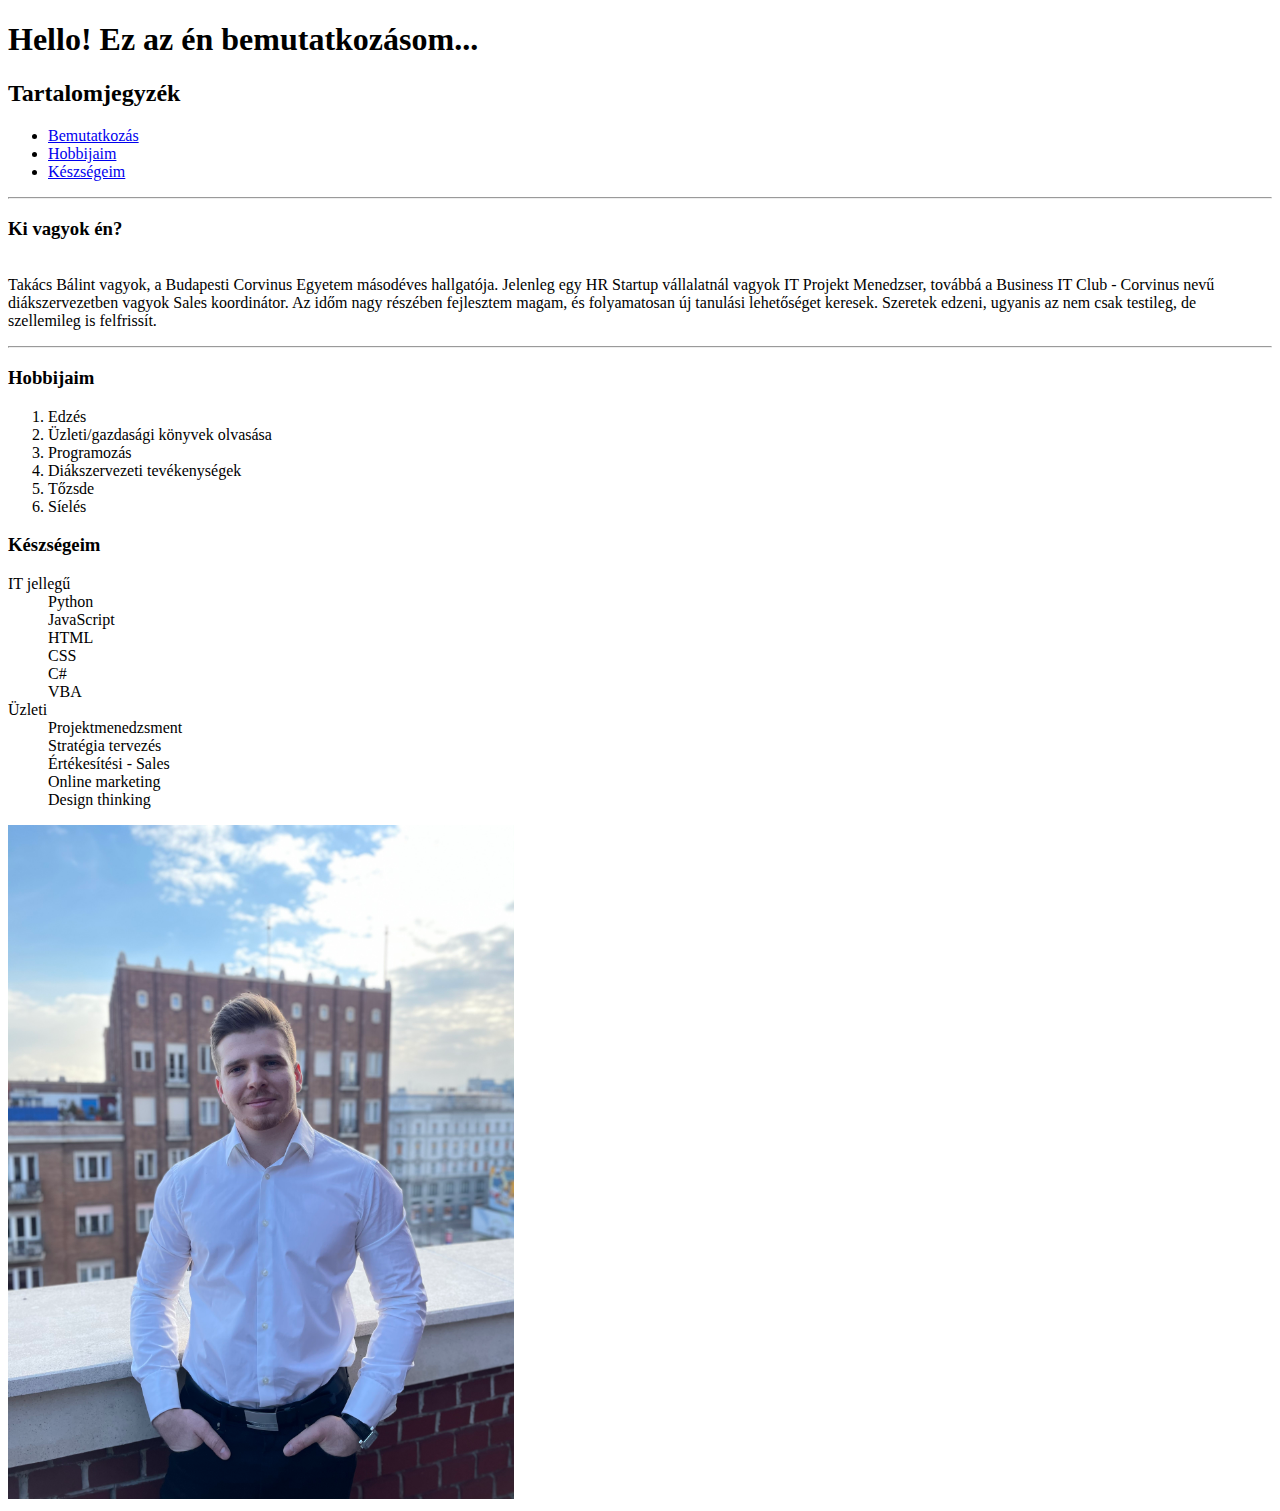
<file: HajosTeszt/HajosTeszt/wwwroot/cv.html>
﻿<!DOCTYPE html>
<html lang="hu">
<head>
    <meta charset="utf-8" />
    <title>Bemutatkozás</title>

    <style>
        img{
            height: 40%;
            width: 40%;
        }
    </style>
</head>
<body>
    <p>
        <h1>Hello! Ez az én bemutatkozásom...</h1>
    </p>
    <p>
        <h2>Tartalomjegyzék</h2>
        <ul>
            <li><a href="#bemutatkozas">Bemutatkozás</a></li>
            <li><a href="#hobbik">Hobbijaim</a></li>
            <li><a href="#skills">Készségeim</a></li>
        </ul>
        <hr />
    </p>
    <p>
        <h3><a id="bemutatkozas">Ki vagyok én?</a></h3>
        <br />
        Takács Bálint vagyok, a Budapesti Corvinus Egyetem másodéves hallgatója. Jelenleg egy HR Startup vállalatnál vagyok
        IT Projekt Menedzser, továbbá a Business IT Club - Corvinus nevű diákszervezetben vagyok Sales koordinátor. Az időm nagy részében fejlesztem magam, és
        folyamatosan új tanulási lehetőséget keresek. Szeretek edzeni, ugyanis az nem csak testileg, de szellemileg is felfrissít.
    </p>
    <hr />
    <p>
        <h3><a id="hobbik">Hobbijaim</a></h3>
        <ol>
            <li>Edzés</li>
            <li>Üzleti/gazdasági könyvek olvasása</li>
            <li>Programozás</li>
            <li>Diákszervezeti tevékenységek</li>
            <li>Tőzsde</li>
            <li>Síelés</li>
        </ol>
    </p>
    <p>
        <h3><a id="skills">Készségeim</a></h3>
        <dl>
            <dt>IT jellegű</dt>
            <dd>Python</dd>
            <dd>JavaScript</dd>
            <dd>HTML</dd>
            <dd>CSS</dd>
            <dd>C#</dd>
            <dd>VBA</dd>

            <dt>Üzleti</dt>
            <dd>Projektmenedzsment</dd>
            <dd>Stratégia tervezés</dd>
            <dd>Értékesítési - Sales</dd>
            <dd>Online marketing</dd>
            <dd>Design thinking</dd>
        </dl>
    </p>
    <a href="https://www.linkedin.com/in/takacs-balint/" target="_blank">
        <img src="kep.jpg" alt="Profilkép" />
    </a>
</body>
</html>
</file>
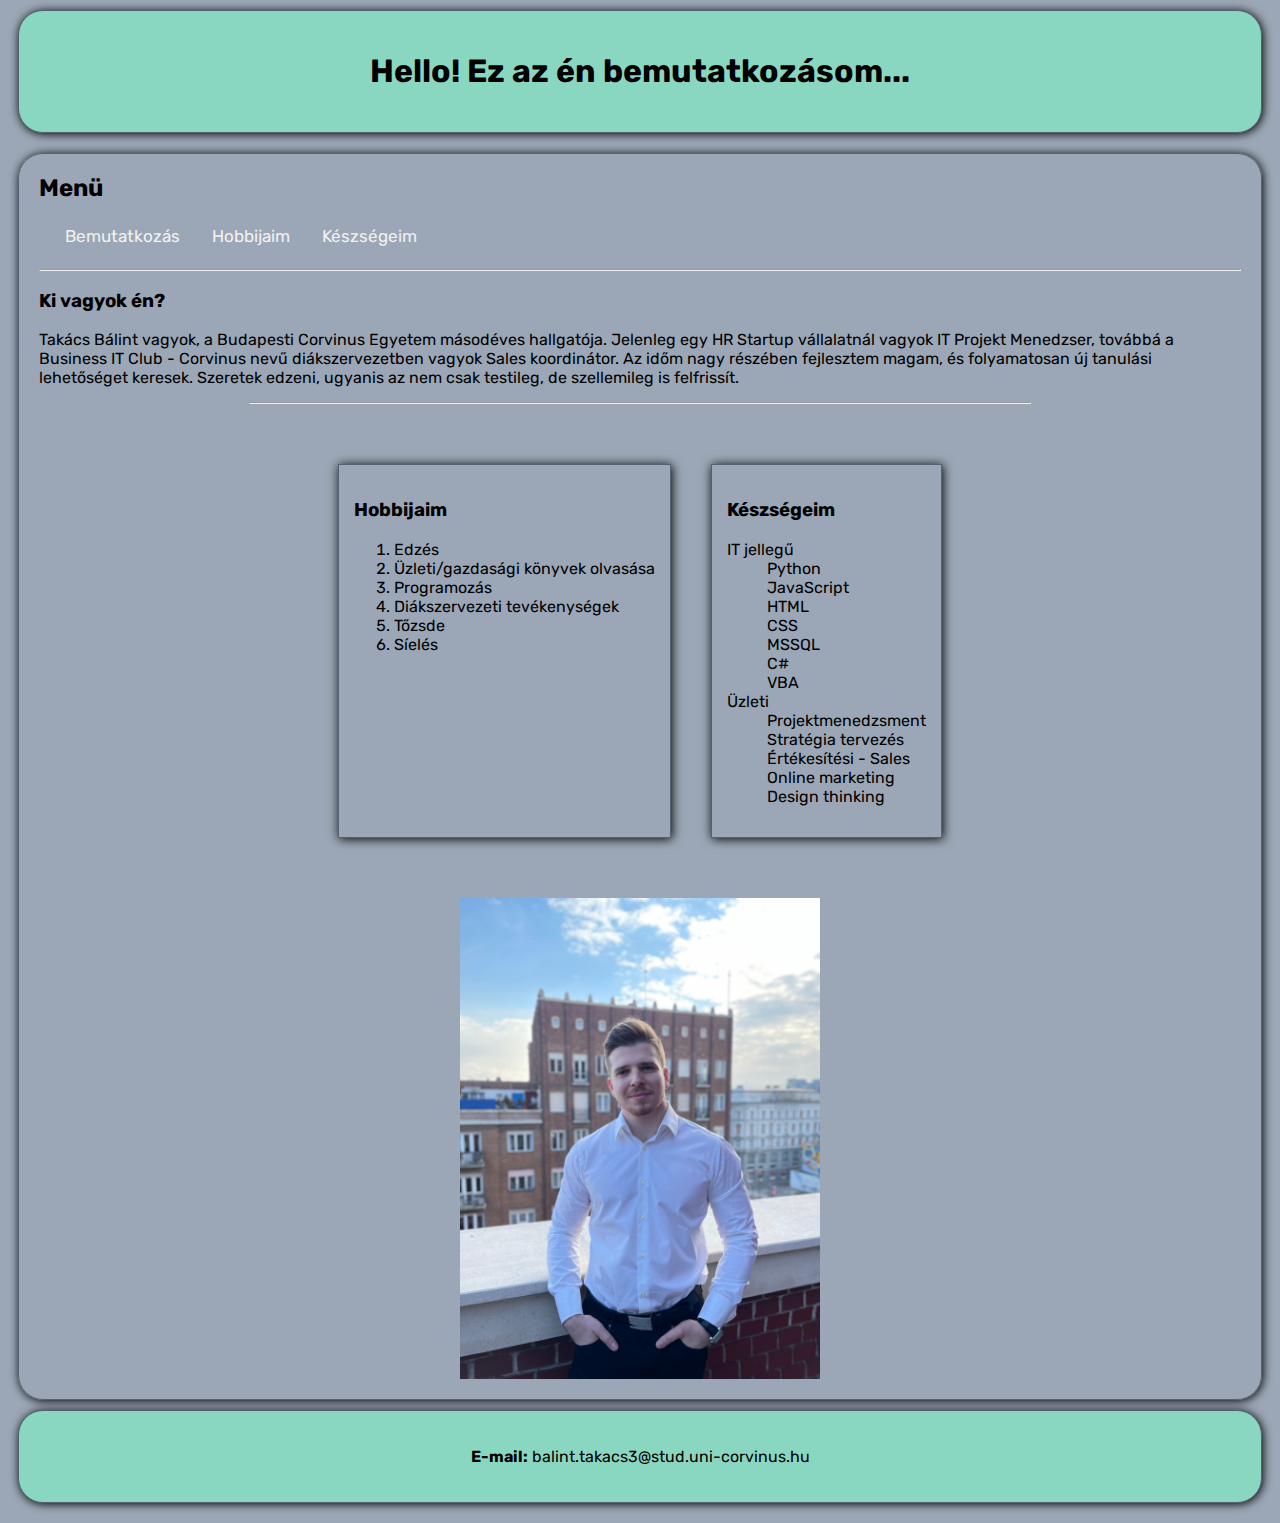
<file: HajosTeszt/HajosTeszt/wwwroot/cv2.html>
﻿<!DOCTYPE html>
<html lang="hu">
<head>
    <meta charset="utf-8" />
    <title>Bemutatkozás</title>
    <link href="cv2.css" rel="stylesheet">
    <link rel="preconnect" href="https://fonts.gstatic.com">
    <link href="https://fonts.googleapis.com/css2?family=Rubik:wght@300&family=Shippori+Mincho+B1&display=swap" rel="stylesheet">
    <meta name="viewport" content="width=devicewidth, initial-scale=1.0">
</head>
<body>
    <header>
        <h1>Hello! Ez az én bemutatkozásom...</h1>
    </header>

    <div id="outer-box">
        <h2 id="menu">Menü</h2>
        <nav>
            <a href="#bemutatkozas">Bemutatkozás</a>
            <a href="#hobbik">Hobbijaim</a>
            <a href="#skills">Készségeim</a>
        </nav>
        <br />
        <hr />
        <h3><a id="bemutatkozas">Ki vagyok én?</a></h3>
        <article>
            Takács Bálint vagyok, a Budapesti Corvinus Egyetem másodéves hallgatója. Jelenleg egy HR Startup vállalatnál vagyok
            IT Projekt Menedzser, továbbá a Business IT Club - Corvinus nevű diákszervezetben vagyok Sales koordinátor. Az időm nagy részében fejlesztem magam, és
            folyamatosan új tanulási lehetőséget keresek. Szeretek edzeni, ugyanis az nem csak testileg, de szellemileg is felfrissít.
        </article>
        <hr class="masodik-hr" />
        <div id="center">
            <div id="box1">
                <p>
                    <h3><a id="hobbik">Hobbijaim</a></h3>
                    <ol>
                        <li>Edzés</li>
                        <li>Üzleti/gazdasági könyvek olvasása</li>
                        <li>Programozás</li>
                        <li>Diákszervezeti tevékenységek</li>
                        <li>Tőzsde</li>
                        <li>Síelés</li>
                    </ol>
                </p>
            </div>
            <div id="box2">
                <p>
                    <h3><a id="skills">Készségeim</a></h3>
                    <dl>
                        <dt>IT jellegű</dt>
                        <dd>Python</dd>
                        <dd>JavaScript</dd>
                        <dd>HTML</dd>
                        <dd>CSS</dd>
                        <dd>MSSQL</dd>
                        <dd>C#</dd>
                        <dd>VBA</dd>

                        <dt>Üzleti</dt>
                        <dd>Projektmenedzsment</dd>
                        <dd>Stratégia tervezés</dd>
                        <dd>Értékesítési - Sales</dd>
                        <dd>Online marketing</dd>
                        <dd>Design thinking</dd>
                    </dl>
                </p>
            </div>
        </div>
        <a href="https://www.linkedin.com/in/takacs-balint/" target="_blank">
            <img class="profile-picture" src="kep.jpg" alt="Profilkép" />
        </a>
    </div>

    <footer>
        <p><b>E-mail:</b> balint.takacs3@stud.uni-corvinus.hu</p>
    </footer>
</body>
</html>
</file>
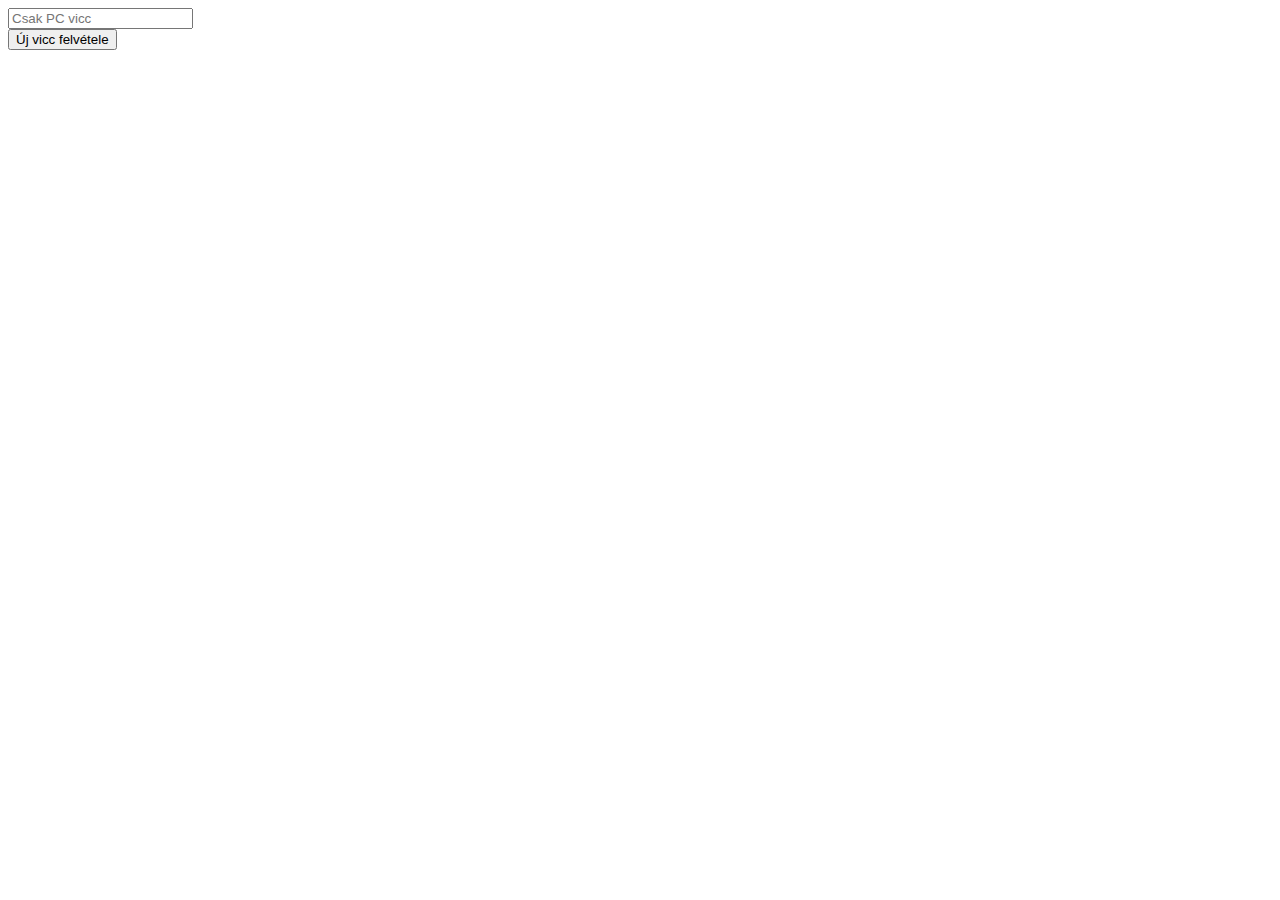
<file: HajosTeszt/HajosTeszt/wwwroot/jokes.html>
﻿<!DOCTYPE html>
<html>
<head>
    <meta charset="utf-8" />
    <title></title>
</head>
<body>
    <form>
        <div id="jokeList"></div>
        <div>
            <input id="jokeText" type="text" placeholder="Csak PC vicc" />
        </div>
        <button id="addButton">Új vicc felvétele</button>
    </form>
    <script>
        document.getElementById("addButton").addEventListener("click", () => {

            //Ezt az objektumot fogjuk átküldeni
            let data = {
                jokeText: document.getElementById("jokeText").value
            }


            fetch("api/jokes",
                {
                    method: 'POST',
                    headers: {
                        'Content-Type': 'application/json'
                    },
                    body: JSON.stringify(data)
                }
            ).then();

        });

        fetch("api/jokes",
            {
                method: 'POST',
                headers: {
                    'Content-Type': 'application/json'
                },
                body: JSON.stringify(data)
            }).then(x => {
                if (x.ok) {
                    alert("Siker");

                }
                else {
                    alert("Kudarc");
                }
            });
    </script>
</body>
</html>
</file>
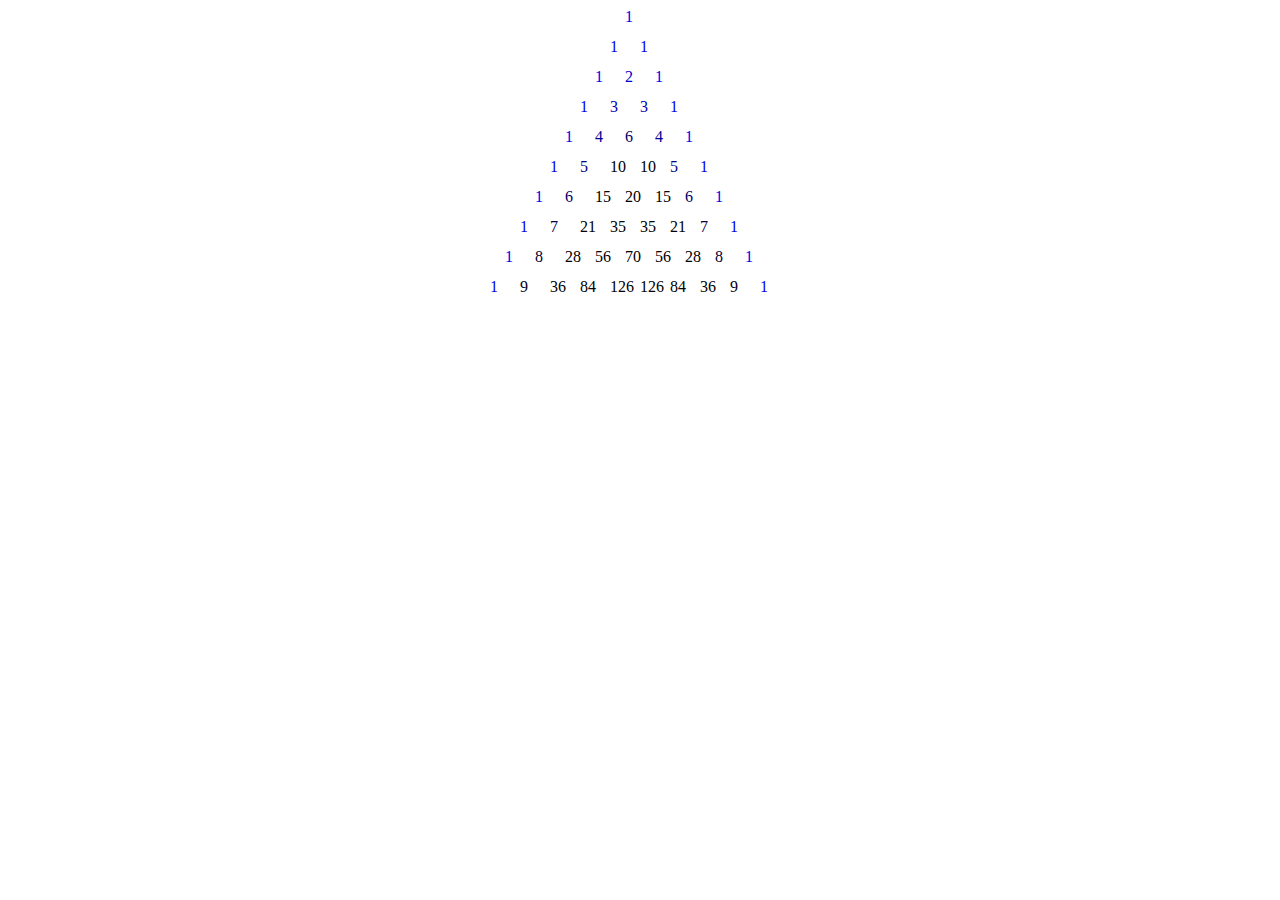
<file: HajosTeszt/HajosTeszt/wwwroot/jsgyak.html>
﻿<!DOCTYPE html>
<html>
<head>
    <meta charset="utf-8" />
    <title></title>
    <style>
        #pascal {
            display: flex;
            flex-direction: column;
        }

        .sor {
            display: flex;
            flex-direction: row;
            justify-content: center;
        }

        .doboz {
            height: 30px;
            width: 30px;
        }
    </style>
</head>
<body>
    <div id="pascal"></div>

    <script src="jsgyak.js"></script>
</body>
</html>
</file>
<file: HajosTeszt/HajosTeszt/wwwroot/cv2.css>
﻿/*Ez biztosítja, hogy az elemekhez tartozó padding és 
border hozzáadódjon a width és height értékekhez is.*/
* {
    box-sizing: border-box;
}

html {
    scroll-behavior: smooth;
}

body {
    font-family: 'Rubik', sans-serif;
    background-color: #9BA7B6;
}

header {
    background-color: #8AD7C1;
    margin: 10px;
    margin-bottom: 20px;
    padding: 20px;
    border: 1px solid #556172;
    border-radius: 25px;
    box-shadow: 1px 1px 10px;
    text-align: center;
}

#menu{
    margin: 0px;
}

nav{
    padding: 10px;
    margin-bottom: 20px;
    margin-top: 0px;
}

nav a {
    float: left;
    display: inline-block;
    color: #f2f2f2;
    text-align: center;
    padding: 14px 16px;
    text-decoration: none;
    font-size: 17px;
    /* ugyanaz, mint flex-grow:1; flex-shrink:1;flex-basis:auto;*/
    flex: 1 1 auto;    
}

article{
    display: flex;
    text-align: left;
    margin-bottom: 15px;
}

.masodik-hr {
    width: 65%;
}

div {
    max-width: 100%;
    /*max-height: 100%;*/
    height: auto;
}

#outer-box {
    margin: 10px;
    padding: 20px;
    border: 1px solid #556172;
    border-radius: 25px;
    box-shadow: 1px 1px 10px;
}

#box1 {
    display: inline-block; /*így rakjuk a diveket egymás mellé*/
    border: 1px solid #556172;
    margin: 20px;
    border: 1px solid #556172;
    padding: 15px;
    box-shadow: 1px 1px 10px;
}

#box2 {
    display: inline-block; /*így rakjuk a diveket egymás mellé*/
    border: 1px solid #556172;
    margin: 20px;
    border: 1px solid #556172;
    padding: 15px;
    box-shadow: 1px 1px 10px;
}

#center {
    display: flex;
    justify-content: center;
    margin: 40px;
}

.profile-picture {
    height: 30%;
    width: 30%;
    display: block;
    margin-left: auto;
    margin-right: auto;
}

footer {
    /*position: fixed;*/
    background-color: #8AD7C1;
    margin: 10px;
    margin-bottom: 20px;
    padding: 20px;
    border: 1px solid #556172;
    border-radius: 25px;
    box-shadow: 1px 1px 10px;
    text-align: center;
}

/* 800px-nél kisebb képernyő*/
@media screen and (max-width: 800px) {
    body {
        max-width: 1500px;
        margin: auto;
    }
        
    #center {
        display: flex;
        flex-direction: column;
    }

    img {
        height: 100%;
        width: 100%;
        display: block;
        margin-left: auto;
        margin-right: auto;
    }

    /*
    nav,
    header {
        order: -1;
    }

    article {
        flex: 1 1 75%;
    }
*/
}
</file>
